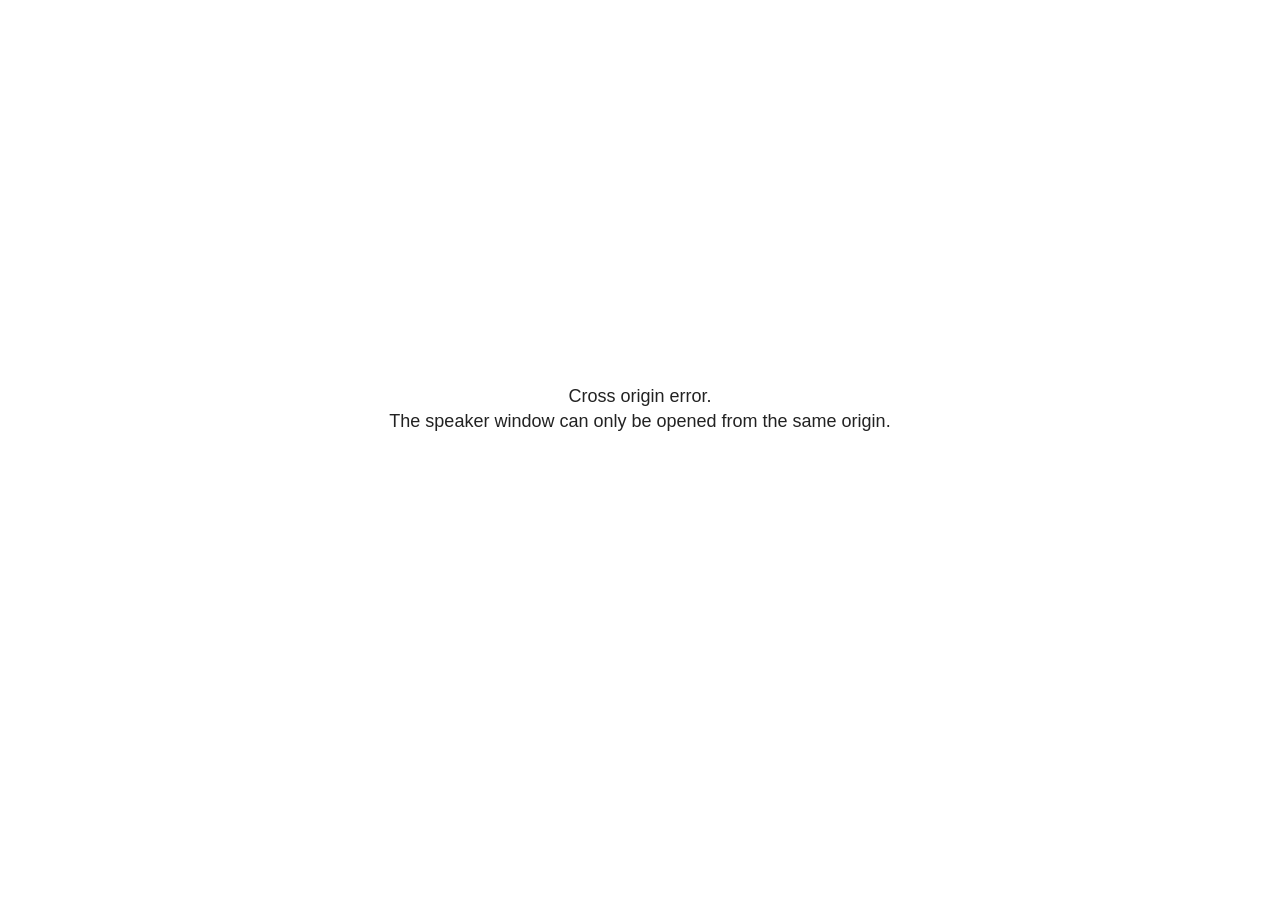
<file: agentic-developer_files/libs/revealjs/plugin/notes/speaker-view.html>
<!--
	NOTE: You need to build the notes plugin after making changes to this file.
-->
<html lang="en">
	<head>
		<meta charset="utf-8">

		<title>reveal.js - Speaker View</title>

		<style>
			body {
				font-family: Helvetica;
				font-size: 18px;
			}

			#current-slide,
			#upcoming-slide,
			#speaker-controls {
				padding: 6px;
				box-sizing: border-box;
				-moz-box-sizing: border-box;
			}

			#current-slide iframe,
			#upcoming-slide iframe {
				width: 100%;
				height: 100%;
				border: 1px solid #ddd;
			}

			#current-slide .label,
			#upcoming-slide .label {
				position: absolute;
				top: 10px;
				left: 10px;
				z-index: 2;
			}

			#connection-status {
				position: absolute;
				top: 0;
				left: 0;
				width: 100%;
				height: 100%;
				z-index: 20;
				padding: 30% 20% 20% 20%;
				font-size: 18px;
				color: #222;
				background: #fff;
				text-align: center;
				box-sizing: border-box;
				line-height: 1.4;
			}

			.overlay-element {
				height: 34px;
				line-height: 34px;
				padding: 0 10px;
				text-shadow: none;
				background: rgba( 220, 220, 220, 0.8 );
				color: #222;
				font-size: 14px;
			}

			.overlay-element.interactive:hover {
				background: rgba( 220, 220, 220, 1 );
			}

			#current-slide {
				position: absolute;
				width: 60%;
				height: 100%;
				top: 0;
				left: 0;
				padding-right: 0;
			}

			#upcoming-slide {
				position: absolute;
				width: 40%;
				height: 40%;
				right: 0;
				top: 0;
			}

			/* Speaker controls */
			#speaker-controls {
				position: absolute;
				top: 40%;
				right: 0;
				width: 40%;
				height: 60%;
				overflow: auto;
				font-size: 18px;
			}

				.speaker-controls-time.hidden,
				.speaker-controls-notes.hidden {
					display: none;
				}

				.speaker-controls-time .label,
				.speaker-controls-pace .label,
				.speaker-controls-notes .label {
					text-transform: uppercase;
					font-weight: normal;
					font-size: 0.66em;
					color: #666;
					margin: 0;
				}

				.speaker-controls-time, .speaker-controls-pace {
					border-bottom: 1px solid rgba( 200, 200, 200, 0.5 );
					margin-bottom: 10px;
					padding: 10px 16px;
					padding-bottom: 20px;
					cursor: pointer;
				}

				.speaker-controls-time .reset-button {
					opacity: 0;
					float: right;
					color: #666;
					text-decoration: none;
				}
				.speaker-controls-time:hover .reset-button {
					opacity: 1;
				}

				.speaker-controls-time .timer,
				.speaker-controls-time .clock {
					width: 50%;
				}

				.speaker-controls-time .timer,
				.speaker-controls-time .clock,
				.speaker-controls-time .pacing .hours-value,
				.speaker-controls-time .pacing .minutes-value,
				.speaker-controls-time .pacing .seconds-value {
					font-size: 1.9em;
				}

				.speaker-controls-time .timer {
					float: left;
				}

				.speaker-controls-time .clock {
					float: right;
					text-align: right;
				}

				.speaker-controls-time span.mute {
					opacity: 0.3;
				}

				.speaker-controls-time .pacing-title {
					margin-top: 5px;
				}

				.speaker-controls-time .pacing.ahead {
					color: blue;
				}

				.speaker-controls-time .pacing.on-track {
					color: green;
				}

				.speaker-controls-time .pacing.behind {
					color: red;
				}

				.speaker-controls-notes {
					padding: 10px 16px;
				}

				.speaker-controls-notes .value {
					margin-top: 5px;
					line-height: 1.4;
					font-size: 1.2em;
				}

			/* Layout selector */
			#speaker-layout {
				position: absolute;
				top: 10px;
				right: 10px;
				color: #222;
				z-index: 10;
			}
				#speaker-layout select {
					position: absolute;
					width: 100%;
					height: 100%;
					top: 0;
					left: 0;
					border: 0;
					box-shadow: 0;
					cursor: pointer;
					opacity: 0;

					font-size: 1em;
					background-color: transparent;

					-moz-appearance: none;
					-webkit-appearance: none;
					-webkit-tap-highlight-color: rgba(0, 0, 0, 0);
				}

				#speaker-layout select:focus {
					outline: none;
					box-shadow: none;
				}

			.clear {
				clear: both;
			}

			/* Speaker layout: Wide */
			body[data-speaker-layout="wide"] #current-slide,
			body[data-speaker-layout="wide"] #upcoming-slide {
				width: 50%;
				height: 45%;
				padding: 6px;
			}

			body[data-speaker-layout="wide"] #current-slide {
				top: 0;
				left: 0;
			}

			body[data-speaker-layout="wide"] #upcoming-slide {
				top: 0;
				left: 50%;
			}

			body[data-speaker-layout="wide"] #speaker-controls {
				top: 45%;
				left: 0;
				width: 100%;
				height: 50%;
				font-size: 1.25em;
			}

			/* Speaker layout: Tall */
			body[data-speaker-layout="tall"] #current-slide,
			body[data-speaker-layout="tall"] #upcoming-slide {
				width: 45%;
				height: 50%;
				padding: 6px;
			}

			body[data-speaker-layout="tall"] #current-slide {
				top: 0;
				left: 0;
			}

			body[data-speaker-layout="tall"] #upcoming-slide {
				top: 50%;
				left: 0;
			}

			body[data-speaker-layout="tall"] #speaker-controls {
				padding-top: 40px;
				top: 0;
				left: 45%;
				width: 55%;
				height: 100%;
				font-size: 1.25em;
			}

			/* Speaker layout: Notes only */
			body[data-speaker-layout="notes-only"] #current-slide,
			body[data-speaker-layout="notes-only"] #upcoming-slide {
				display: none;
			}

			body[data-speaker-layout="notes-only"] #speaker-controls {
				padding-top: 40px;
				top: 0;
				left: 0;
				width: 100%;
				height: 100%;
				font-size: 1.25em;
			}

			@media screen and (max-width: 1080px) {
				body[data-speaker-layout="default"] #speaker-controls {
					font-size: 16px;
				}
			}

			@media screen and (max-width: 900px) {
				body[data-speaker-layout="default"] #speaker-controls {
					font-size: 14px;
				}
			}

			@media screen and (max-width: 800px) {
				body[data-speaker-layout="default"] #speaker-controls {
					font-size: 12px;
				}
			}

		</style>
	</head>

	<body>

		<div id="connection-status">Loading speaker view...</div>

		<div id="current-slide"></div>
		<div id="upcoming-slide"><span class="overlay-element label">Upcoming</span></div>
		<div id="speaker-controls">
			<div class="speaker-controls-time">
				<h4 class="label">Time <span class="reset-button">Click to Reset</span></h4>
				<div class="clock">
					<span class="clock-value">0:00 AM</span>
				</div>
				<div class="timer">
					<span class="hours-value">00</span><span class="minutes-value">:00</span><span class="seconds-value">:00</span>
				</div>
				<div class="clear"></div>

				<h4 class="label pacing-title" style="display: none">Pacing – Time to finish current slide</h4>
				<div class="pacing" style="display: none">
					<span class="hours-value">00</span><span class="minutes-value">:00</span><span class="seconds-value">:00</span>
				</div>
			</div>

			<div class="speaker-controls-notes hidden">
				<h4 class="label">Notes</h4>
				<div class="value"></div>
			</div>
		</div>
		<div id="speaker-layout" class="overlay-element interactive">
			<span class="speaker-layout-label"></span>
			<select class="speaker-layout-dropdown"></select>
		</div>

		<script>

			(function() {

				var notes,
					notesValue,
					currentState,
					currentSlide,
					upcomingSlide,
					layoutLabel,
					layoutDropdown,
					pendingCalls = {},
					lastRevealApiCallId = 0,
					connected = false

				var connectionStatus = document.querySelector( '#connection-status' );

				var SPEAKER_LAYOUTS = {
					'default': 'Default',
					'wide': 'Wide',
					'tall': 'Tall',
					'notes-only': 'Notes only'
				};

				setupLayout();

				let openerOrigin;

				try {
					openerOrigin = window.opener.location.origin;
				}
				catch ( error ) { console.warn( error ) }

				// In order to prevent XSS, the speaker view will only run if its
				// opener has the same origin as itself
				if( window.location.origin !== openerOrigin ) {
					connectionStatus.innerHTML = 'Cross origin error.<br>The speaker window can only be opened from the same origin.';
					return;
				}

				var connectionTimeout = setTimeout( function() {
					connectionStatus.innerHTML = 'Error connecting to main window.<br>Please try closing and reopening the speaker view.';
				}, 5000 );

				window.addEventListener( 'message', function( event ) {

					// Validate the origin of all messages to avoid parsing messages
					// that aren't meant for us. Ignore when running off file:// so
					// that the speaker view continues to work without a web server.
					if( window.location.origin !== event.origin && window.location.origin !== 'file://' ) {
						return
					}

					clearTimeout( connectionTimeout );
					connectionStatus.style.display = 'none';

					var data = JSON.parse( event.data );

					// The overview mode is only useful to the reveal.js instance
					// where navigation occurs so we don't sync it
					if( data.state ) delete data.state.overview;

					// Messages sent by the notes plugin inside of the main window
					if( data && data.namespace === 'reveal-notes' ) {
						if( data.type === 'connect' ) {
							handleConnectMessage( data );
						}
						else if( data.type === 'state' ) {
							handleStateMessage( data );
						}
						else if( data.type === 'return' ) {
							pendingCalls[data.callId](data.result);
							delete pendingCalls[data.callId];
						}
					}
					// Messages sent by the reveal.js inside of the current slide preview
					else if( data && data.namespace === 'reveal' ) {
						if( /ready/.test( data.eventName ) ) {
							// Send a message back to notify that the handshake is complete
							window.opener.postMessage( JSON.stringify({ namespace: 'reveal-notes', type: 'connected'} ), '*' );
						}
						else if( /slidechanged|fragmentshown|fragmenthidden|paused|resumed/.test( data.eventName ) && currentState !== JSON.stringify( data.state ) ) {

							dispatchStateToMainWindow( data.state );

						}
					}

				} );

				/**
				 * Updates the presentation in the main window to match the state
				 * of the presentation in the notes window.
				 */
				const dispatchStateToMainWindow = debounce(( state ) => {
					window.opener.postMessage( JSON.stringify({ method: 'setState', args: [ state ]} ), '*' );
				}, 500);

				/**
				 * Asynchronously calls the Reveal.js API of the main frame.
				 */
				function callRevealApi( methodName, methodArguments, callback ) {

					var callId = ++lastRevealApiCallId;
					pendingCalls[callId] = callback;
					window.opener.postMessage( JSON.stringify( {
						namespace: 'reveal-notes',
						type: 'call',
						callId: callId,
						methodName: methodName,
						arguments: methodArguments
					} ), '*' );

				}

				/**
				 * Called when the main window is trying to establish a
				 * connection.
				 */
				function handleConnectMessage( data ) {

					if( connected === false ) {
						connected = true;

						setupIframes( data );
						setupKeyboard();
						setupNotes();
						setupTimer();
						setupHeartbeat();
					}

				}

				/**
				 * Called when the main window sends an updated state.
				 */
				function handleStateMessage( data ) {

					// Store the most recently set state to avoid circular loops
					// applying the same state
					currentState = JSON.stringify( data.state );

					// No need for updating the notes in case of fragment changes
					if ( data.notes ) {
						notes.classList.remove( 'hidden' );
						notesValue.style.whiteSpace = data.whitespace;
						if( data.markdown ) {
							notesValue.innerHTML = marked( data.notes );
						}
						else {
							notesValue.innerHTML = data.notes;
						}
					}
					else {
						notes.classList.add( 'hidden' );
					}

					// Update the note slides
					currentSlide.contentWindow.postMessage( JSON.stringify({ method: 'setState', args: [ data.state ] }), '*' );
					upcomingSlide.contentWindow.postMessage( JSON.stringify({ method: 'setState', args: [ data.state ] }), '*' );
					upcomingSlide.contentWindow.postMessage( JSON.stringify({ method: 'next' }), '*' );

				}

				// Limit to max one state update per X ms
				handleStateMessage = debounce( handleStateMessage, 200 );

				/**
				 * Forward keyboard events to the current slide window.
				 * This enables keyboard events to work even if focus
				 * isn't set on the current slide iframe.
				 *
				 * Block F5 default handling, it reloads and disconnects
				 * the speaker notes window.
				 */
				function setupKeyboard() {

					document.addEventListener( 'keydown', function( event ) {
						if( event.keyCode === 116 || ( event.metaKey && event.keyCode === 82 ) ) {
							event.preventDefault();
							return false;
						}
						currentSlide.contentWindow.postMessage( JSON.stringify({ method: 'triggerKey', args: [ event.keyCode ] }), '*' );
					} );

				}

				/**
				 * Creates the preview iframes.
				 */
				function setupIframes( data ) {

					var params = [
						'receiver',
						'progress=false',
						'history=false',
						'transition=none',
						'autoSlide=0',
						'backgroundTransition=none'
					].join( '&' );

					var urlSeparator = /\?/.test(data.url) ? '&' : '?';
					var hash = '#/' + data.state.indexh + '/' + data.state.indexv;
					var currentURL = data.url + urlSeparator + params + '&scrollActivationWidth=false&postMessageEvents=true' + hash;
					var upcomingURL = data.url + urlSeparator + params + '&scrollActivationWidth=false&controls=false' + hash;

					currentSlide = document.createElement( 'iframe' );
					currentSlide.setAttribute( 'width', 1280 );
					currentSlide.setAttribute( 'height', 1024 );
					currentSlide.setAttribute( 'src', currentURL );
					document.querySelector( '#current-slide' ).appendChild( currentSlide );

					upcomingSlide = document.createElement( 'iframe' );
					upcomingSlide.setAttribute( 'width', 640 );
					upcomingSlide.setAttribute( 'height', 512 );
					upcomingSlide.setAttribute( 'src', upcomingURL );
					document.querySelector( '#upcoming-slide' ).appendChild( upcomingSlide );

				}

				/**
				 * Setup the notes UI.
				 */
				function setupNotes() {

					notes = document.querySelector( '.speaker-controls-notes' );
					notesValue = document.querySelector( '.speaker-controls-notes .value' );

				}

				/**
				 * We send out a heartbeat at all times to ensure we can
				 * reconnect with the main presentation window after reloads.
				 */
				function setupHeartbeat() {

					setInterval( () => {
						window.opener.postMessage( JSON.stringify({ namespace: 'reveal-notes', type: 'heartbeat'} ), '*' );
					}, 1000 );

				}

				function getTimings( callback ) {

					callRevealApi( 'getSlidesAttributes', [], function ( slideAttributes ) {
						callRevealApi( 'getConfig', [], function ( config ) {
							var totalTime = config.totalTime;
							var minTimePerSlide = config.minimumTimePerSlide || 0;
							var defaultTiming = config.defaultTiming;
							if ((defaultTiming == null) && (totalTime == null)) {
								callback(null);
								return;
							}
							// Setting totalTime overrides defaultTiming
							if (totalTime) {
								defaultTiming = 0;
							}
							var timings = [];
							for ( var i in slideAttributes ) {
								var slide = slideAttributes[ i ];
								var timing = defaultTiming;
								if( slide.hasOwnProperty( 'data-timing' )) {
									var t = slide[ 'data-timing' ];
									timing = parseInt(t);
									if( isNaN(timing) ) {
										console.warn("Could not parse timing '" + t + "' of slide " + i + "; using default of " + defaultTiming);
										timing = defaultTiming;
									}
								}
								timings.push(timing);
							}
							if ( totalTime ) {
								// After we've allocated time to individual slides, we summarize it and
								// subtract it from the total time
								var remainingTime = totalTime - timings.reduce( function(a, b) { return a + b; }, 0 );
								// The remaining time is divided by the number of slides that have 0 seconds
								// allocated at the moment, giving the average time-per-slide on the remaining slides
								var remainingSlides = (timings.filter( function(x) { return x == 0 }) ).length
								var timePerSlide = Math.round( remainingTime / remainingSlides, 0 )
								// And now we replace every zero-value timing with that average
								timings = timings.map( function(x) { return (x==0 ? timePerSlide : x) } );
							}
							var slidesUnderMinimum = timings.filter( function(x) { return (x < minTimePerSlide) } ).length
							if ( slidesUnderMinimum ) {
								message = "The pacing time for " + slidesUnderMinimum + " slide(s) is under the configured minimum of " + minTimePerSlide + " seconds. Check the data-timing attribute on individual slides, or consider increasing the totalTime or minimumTimePerSlide configuration options (or removing some slides).";
								alert(message);
							}
							callback( timings );
						} );
					} );

				}

				/**
				 * Return the number of seconds allocated for presenting
				 * all slides up to and including this one.
				 */
				function getTimeAllocated( timings, callback ) {

					callRevealApi( 'getSlidePastCount', [], function ( currentSlide ) {
						var allocated = 0;
						for (var i in timings.slice(0, currentSlide + 1)) {
							allocated += timings[i];
						}
						callback( allocated );
					} );

				}

				/**
				 * Create the timer and clock and start updating them
				 * at an interval.
				 */
				function setupTimer() {

					var start = new Date(),
					timeEl = document.querySelector( '.speaker-controls-time' ),
					clockEl = timeEl.querySelector( '.clock-value' ),
					hoursEl = timeEl.querySelector( '.hours-value' ),
					minutesEl = timeEl.querySelector( '.minutes-value' ),
					secondsEl = timeEl.querySelector( '.seconds-value' ),
					pacingTitleEl = timeEl.querySelector( '.pacing-title' ),
					pacingEl = timeEl.querySelector( '.pacing' ),
					pacingHoursEl = pacingEl.querySelector( '.hours-value' ),
					pacingMinutesEl = pacingEl.querySelector( '.minutes-value' ),
					pacingSecondsEl = pacingEl.querySelector( '.seconds-value' );

					var timings = null;
					getTimings( function ( _timings ) {

						timings = _timings;
						if (_timings !== null) {
							pacingTitleEl.style.removeProperty('display');
							pacingEl.style.removeProperty('display');
						}

						// Update once directly
						_updateTimer();

						// Then update every second
						setInterval( _updateTimer, 1000 );

					} );


					function _resetTimer() {

						if (timings == null) {
							start = new Date();
							_updateTimer();
						}
						else {
							// Reset timer to beginning of current slide
							getTimeAllocated( timings, function ( slideEndTimingSeconds ) {
								var slideEndTiming = slideEndTimingSeconds * 1000;
								callRevealApi( 'getSlidePastCount', [], function ( currentSlide ) {
									var currentSlideTiming = timings[currentSlide] * 1000;
									var previousSlidesTiming = slideEndTiming - currentSlideTiming;
									var now = new Date();
									start = new Date(now.getTime() - previousSlidesTiming);
									_updateTimer();
								} );
							} );
						}

					}

					timeEl.addEventListener( 'click', function() {
						_resetTimer();
						return false;
					} );

					function _displayTime( hrEl, minEl, secEl, time) {

						var sign = Math.sign(time) == -1 ? "-" : "";
						time = Math.abs(Math.round(time / 1000));
						var seconds = time % 60;
						var minutes = Math.floor( time / 60 ) % 60 ;
						var hours = Math.floor( time / ( 60 * 60 )) ;
						hrEl.innerHTML = sign + zeroPadInteger( hours );
						if (hours == 0) {
							hrEl.classList.add( 'mute' );
						}
						else {
							hrEl.classList.remove( 'mute' );
						}
						minEl.innerHTML = ':' + zeroPadInteger( minutes );
						if (hours == 0 && minutes == 0) {
							minEl.classList.add( 'mute' );
						}
						else {
							minEl.classList.remove( 'mute' );
						}
						secEl.innerHTML = ':' + zeroPadInteger( seconds );
					}

					function _updateTimer() {

						var diff, hours, minutes, seconds,
						now = new Date();

						diff = now.getTime() - start.getTime();

						clockEl.innerHTML = now.toLocaleTimeString( 'en-US', { hour12: true, hour: '2-digit', minute:'2-digit' } );
						_displayTime( hoursEl, minutesEl, secondsEl, diff );
						if (timings !== null) {
							_updatePacing(diff);
						}

					}

					function _updatePacing(diff) {

						getTimeAllocated( timings, function ( slideEndTimingSeconds ) {
							var slideEndTiming = slideEndTimingSeconds * 1000;

							callRevealApi( 'getSlidePastCount', [], function ( currentSlide ) {
								var currentSlideTiming = timings[currentSlide] * 1000;
								var timeLeftCurrentSlide = slideEndTiming - diff;
								if (timeLeftCurrentSlide < 0) {
									pacingEl.className = 'pacing behind';
								}
								else if (timeLeftCurrentSlide < currentSlideTiming) {
									pacingEl.className = 'pacing on-track';
								}
								else {
									pacingEl.className = 'pacing ahead';
								}
								_displayTime( pacingHoursEl, pacingMinutesEl, pacingSecondsEl, timeLeftCurrentSlide );
							} );
						} );
					}

				}

				/**
				 * Sets up the speaker view layout and layout selector.
				 */
				function setupLayout() {

					layoutDropdown = document.querySelector( '.speaker-layout-dropdown' );
					layoutLabel = document.querySelector( '.speaker-layout-label' );

					// Render the list of available layouts
					for( var id in SPEAKER_LAYOUTS ) {
						var option = document.createElement( 'option' );
						option.setAttribute( 'value', id );
						option.textContent = SPEAKER_LAYOUTS[ id ];
						layoutDropdown.appendChild( option );
					}

					// Monitor the dropdown for changes
					layoutDropdown.addEventListener( 'change', function( event ) {

						setLayout( layoutDropdown.value );

					}, false );

					// Restore any currently persisted layout
					setLayout( getLayout() );

				}

				/**
				 * Sets a new speaker view layout. The layout is persisted
				 * in local storage.
				 */
				function setLayout( value ) {

					var title = SPEAKER_LAYOUTS[ value ];

					layoutLabel.innerHTML = 'Layout' + ( title ? ( ': ' + title ) : '' );
					layoutDropdown.value = value;

					document.body.setAttribute( 'data-speaker-layout', value );

					// Persist locally
					if( supportsLocalStorage() ) {
						window.localStorage.setItem( 'reveal-speaker-layout', value );
					}

				}

				/**
				 * Returns the ID of the most recently set speaker layout
				 * or our default layout if none has been set.
				 */
				function getLayout() {

					if( supportsLocalStorage() ) {
						var layout = window.localStorage.getItem( 'reveal-speaker-layout' );
						if( layout ) {
							return layout;
						}
					}

					// Default to the first record in the layouts hash
					for( var id in SPEAKER_LAYOUTS ) {
						return id;
					}

				}

				function supportsLocalStorage() {

					try {
						localStorage.setItem('test', 'test');
						localStorage.removeItem('test');
						return true;
					}
					catch( e ) {
						return false;
					}

				}

				function zeroPadInteger( num ) {

					var str = '00' + parseInt( num );
					return str.substring( str.length - 2 );

				}

				/**
				 * Limits the frequency at which a function can be called.
				 */
				function debounce( fn, ms ) {

					var lastTime = 0,
						timeout;

					return function() {

						var args = arguments;
						var context = this;

						clearTimeout( timeout );

						var timeSinceLastCall = Date.now() - lastTime;
						if( timeSinceLastCall > ms ) {
							fn.apply( context, args );
							lastTime = Date.now();
						}
						else {
							timeout = setTimeout( function() {
								fn.apply( context, args );
								lastTime = Date.now();
							}, ms - timeSinceLastCall );
						}

					}

				}

			})();

		</script>
	</body>
</html>
</file>
